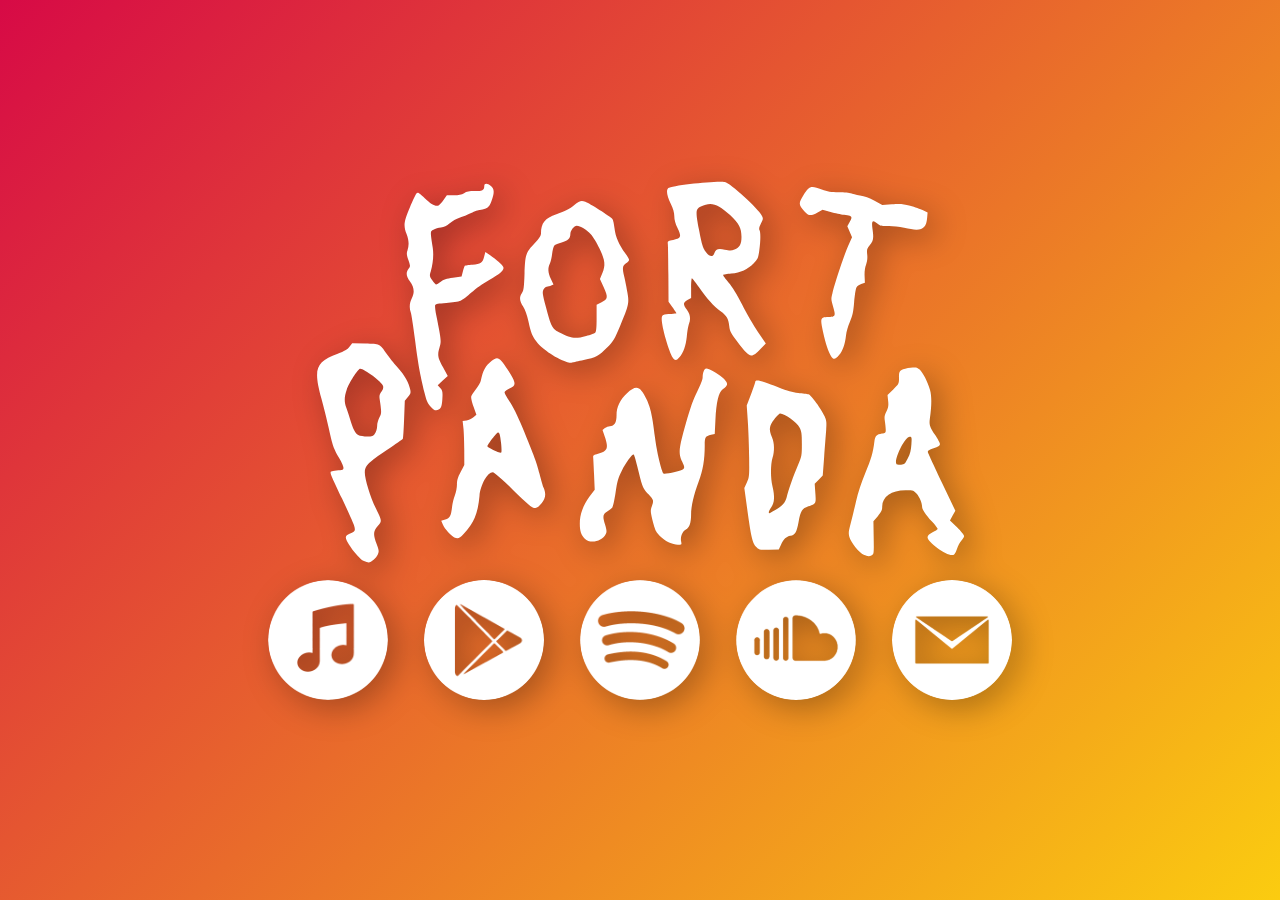
<file: index.html>
<!DOCTYPE html>
<html lang="en">

<head>
	<title>Fort Panda</title>
	<meta charset="UTF-8">
	<meta name="viewport" content="width=device-width, initial-scale=1.0, maximum-scale=1.0, user-scalable=0">
	<meta name="description" content="Fort Panda">
	<meta name="author" content="Jack Bricker" />
	<link rel="stylesheet" type="text/css" href="style.css">
	<link rel="stylesheet" type="text/css" href="at.css">
	<link rel="icon" href="img/favicon.png" type="image/x-icon" />
</head>

<body>
	<div class="center">
		<div class="logo">
		</div>
		<a class="itunes" href="https://itunes.apple.com/us/album/classic-sequence/id1197105579?uo=4&app=itunes"></a>
		<a class="google" href="https://play.google.com/store/music/album?id=Bibbyzu5sbfj2fbjmehdtjzwaha"></a>
		<a class="spotify" href="https://open.spotify.com/album/4i2eHBHaj2bE2SuZF4OtNs"></a>
		<br>
		<a class="soundcloud" href="https://soundcloud.com/fort-panda"></a>
		<a class="mail" href="mailto:pandafortification@gmail.com"></a>
	</div>
</body>

</html>
</file>
<file: style.css>
html, body {
		height: 100%;
		width: 100%;
		padding: 0;
		margin: 0;
		overflow: hidden;
		cursor: default;
		background: -webkit-linear-gradient(-45deg, rgba(215, 10, 70, 1), rgba(250, 220, 20, 1));
		background: -moz-linear-gradient(-45deg, rgba(215, 10, 70, 1), rgba(250, 220, 20, 1));
		background: linear-gradient(-45deg, rgba(250, 220, 20, 0.8), rgba(215, 10, 70, 1));
		position: fixed;
}

html {
		background: darkorange;
}

a {
		display: inline-block;
		-webkit-transition: -webkit-transform 0.5s ease, -webkit-filter 0.5s ease;
		-moz-transition: -moz-transform 0.5s ease, -moz-filter 0.5s ease;
		transition: transform 0.5s ease, filter 0.5s ease;
		background-repeat: no-repeat;
		border-radius: 50%;
}

a:hover {
		-webkit-transform: scale(1.1);
		-moz-transform: scale(1.1);
		transform: scale(1.1);
		border-radius: 50%;
		cursor: pointer;
}

h1 {
		font-family: sans-serif;
		font-weight: 200;
		font-size: 200%;
}

.center {
		position: relative;
		top: 50%;
		left: 50%;
		text-align: center;
		-webkit-transform: translateY(-50%) translateX(-50%);
		-moz-transform: translateY(-50%) translateX(-50%);
		transform: translateY(-50%) translateX(-50%);
		-webkit-filter: drop-shadow(0.5em 0.5em 1em rgba(0, 0, 0, 0.3));
		-moz-filter: drop-shadow(0.5em 0.5em 1em rgba(0, 0, 0, 0.3));
		filter: drop-shadow(0.5em 0.5em 1em rgba(0, 0, 0, 0.3));
}

.logo {
		background-image: url(img/logo.svg);
		background-position: center;
		background-repeat: no-repeat;
}

.itunes {
		background-image: url(img/itunes.png);
}

.google {
		background-image: url(img/google.png);
}

.spotify {
		background-image: url(img/spotify.png);
}

.soundcloud {
		background-image: url(img/soundcloud.svg);
}

.mail {
		background-image: url(img/mail.svg);
}
</file>
<file: at.css>
@media screen and (min-width:900px) {
	.logo {
		background-size: auto 24em;
		height: 24em;
  }
	a {
		background-size: 7.5em;
		width: 7.5em;
		height: 7.5em;
		margin: 1em;
	}
	br {
		display: none;
	}
}

@media screen and (min-width:700px) and (max-width:899px) {
	.logo {
		background-size: auto 20em;
		height: 20em;
  }
	a {
		background-size: 6em;
		width: 6em;
		height: 6em;
		margin: 1em;
	}
	br {
		display: none;
	}
}

@media screen and (min-width:500px) and (max-width:699px) {
	.logo {
		background-size: auto 18em;
		height: 18em;
  }
	a {
		background-size: 6em;
		width: 6em;
		height: 6em;
		margin: 0.8em;
	}
	br {
		display: static;
	}
}

@media screen and (min-width:400px) and (max-width:499px) {
	.logo {
		background-size: auto 15em;
		height: 15em;
  }
	a {
		background-size: 5em;
		width: 5em;
		height: 5em;
		margin: 0.6em;
	}
	br {
		display: static;
	}
}

@media screen and (max-width:399px) {
	.logo {
		background-size: auto 12em;
		height: 12em;
  }
	a {
		background-size: 4em;
		width: 4em;
		height: 4em;
		margin: 0.5em;
	}
	br {
		display: static;
	}
}

@media screen and (max-height:399px) {
	.logo {
		background-size: auto 12em;
		height: 12em;
  }
	a {
		background-size: 4em;
		width: 4em;
		height: 4em;
		margin: 0.5em;
	}
	br {
		display: static;
	}
}
</file>
